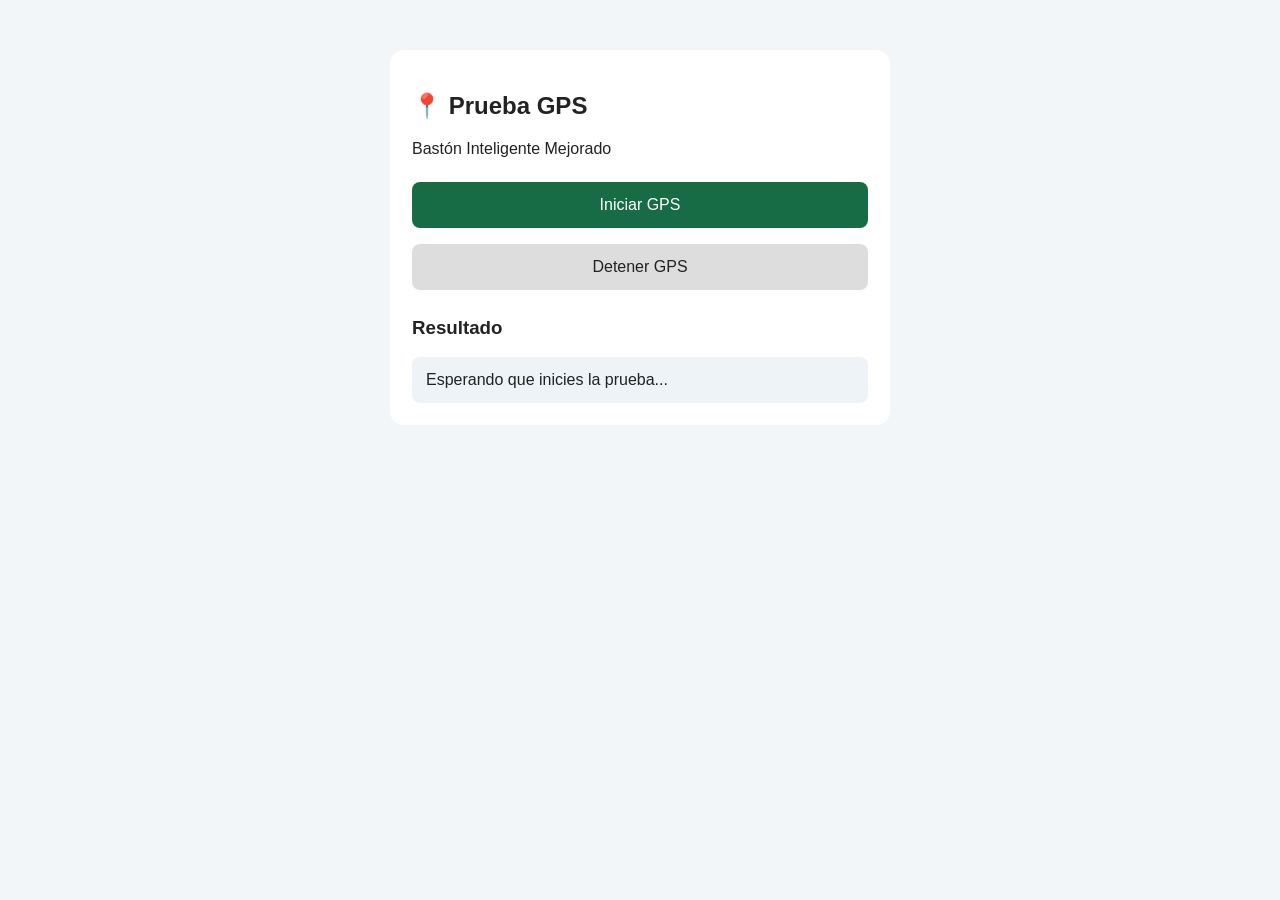
<file: gps-test.html>
<!DOCTYPE html>
<html lang="es">
<head>
    <meta charset="UTF-8">
    <meta name="viewport" content="width=device-width, initial-scale=1">
    <title>Prueba GPS - Bastón Inteligente</title>
    <style>
        body {
            font-family: Arial, sans-serif;
            max-width: 500px;
            margin: 30px auto;
            padding: 20px;
            background: #f3f6f8;
            color: #222;
        }

        main {
            background: white;
            padding: 22px;
            border-radius: 14px;
        }

        button {
            width: 100%;
            padding: 14px;
            margin: 8px 0;
            border: 0;
            border-radius: 8px;
            cursor: pointer;
            font-size: 16px;
        }

        #start { background: #176b45; color: white; }
        #stop { background: #ddd; color: #222; }
        #result {
            background: #edf3f7;
            padding: 14px;
            border-radius: 8px;
            overflow-wrap: anywhere;
        }
    </style>
</head>
<body>
<main>
    <h2>📍 Prueba GPS</h2>
    <p>Bastón Inteligente Mejorado</p>

    <button id="start">Iniciar GPS</button>
    <button id="stop">Detener GPS</button>

    <h3>Resultado</h3>
    <div id="result" aria-live="polite">
        Esperando que inicies la prueba...
    </div>
</main>

<script type="module">
    import { PhoneLocationService }
        from "./src/application/PhoneLocationService.js";

    const gps = new PhoneLocationService();
    const result = document.getElementById("result");

    document.getElementById("start").addEventListener("click", () => {
        result.textContent = "Solicitando ubicación...";

        gps.start(
            (location) => {
                result.innerHTML = `
                    <p><b>Estado:</b> GPS disponible</p>
                    <p><b>Latitud:</b> ${location.lat}</p>
                    <p><b>Longitud:</b> ${location.lng}</p>
                    <p><b>Precisión estimada:</b>
                       ${Math.round(location.accuracy)} metros</p>
                    <p><a target="_blank" rel="noopener"
                       href="https://maps.google.com/?q=${location.lat},${location.lng}">
                       Ver ubicación en Google Maps</a></p>
                `;
            },
            (message) => {
                result.textContent = message;
            }
        );
    });

    document.getElementById("stop").addEventListener("click", () => {
        gps.stop();
        result.textContent = "Seguimiento GPS detenido.";
    });
</script>
</body>
</html>
</file>
